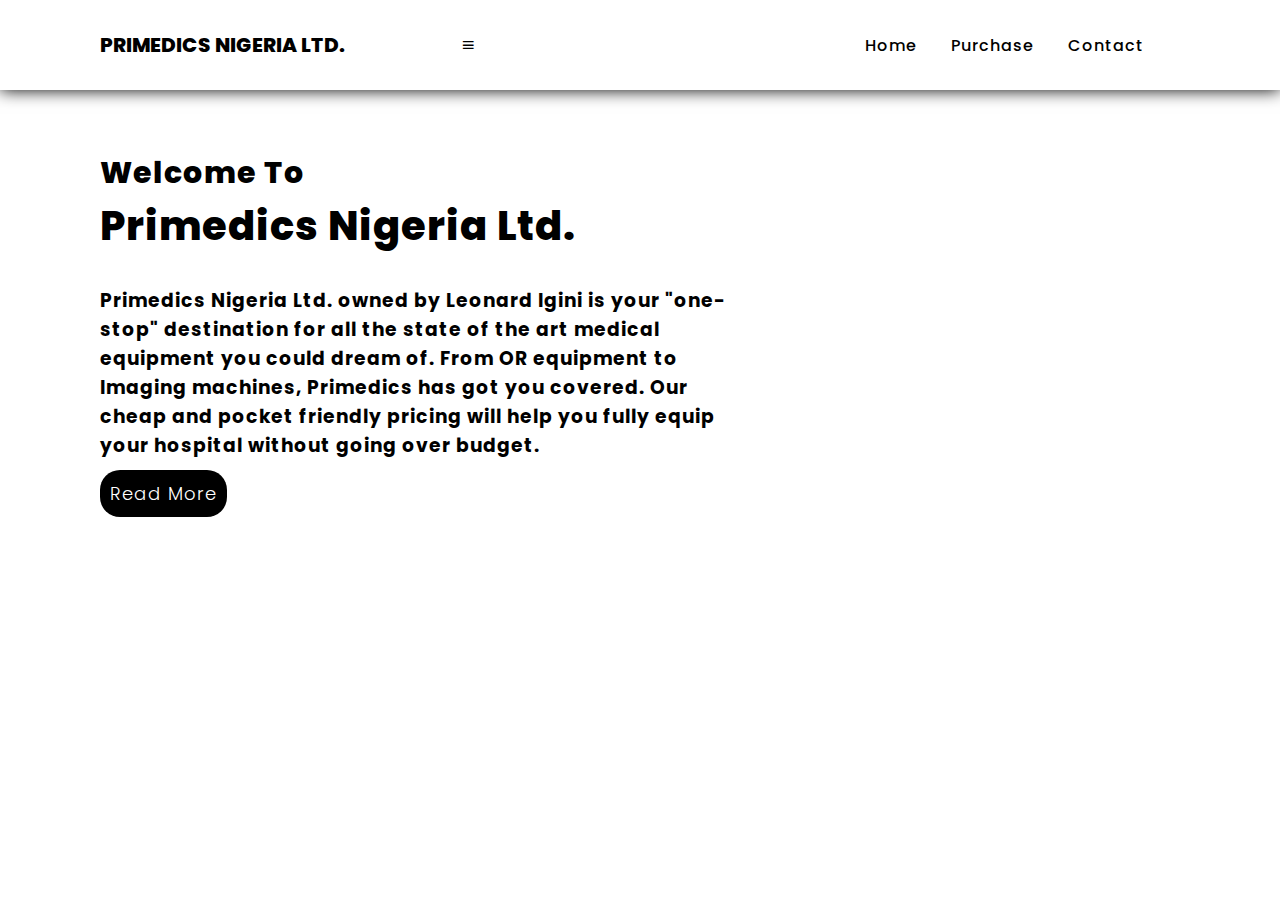
<file: index.html>
<html lang="en">
<head>
    <meta charset="UTF-8">
    <meta http-equiv="X-UA-Compatible" content="IE=edge">
    <meta name="viewport" content="width=device-width, initial-scale=1.0">
    <link rel="stylesheet" href="style.css">
    <link href='https://unpkg.com/boxicons@2.1.4/css/boxicons.min.css' rel='stylesheet'>
    <title>Primedics</title>
</head>
<body>
    <header>
        <a href="#" class="logo" id="logo">Primedics Nigeria Ltd.</a>
        <i class='bx bx-menu' id="menu-icon"></i>
        <div class="navbar">
            <a href=""></a>
            <a href="index.html" id="nav">Home</a>
            <a href="purchase.html" id="nav1">Purchase</a>
            <a href="#" id="nav2">Contact</a>
            <!-- <button id="theme">Dark/light theme</button> -->
        </div>
    </header>    
        <section>
           <section class="home" id="home">
            <div class="home-text">
                <h2 id="welcome">Welcome To</h2>
                <h1 id="primedics">Primedics Nigeria Ltd.</h1>
                <h3 id="hometxt">
                    Primedics Nigeria Ltd. owned by Leonard Igini is your "one-stop" 
                    destination for all the state of the art medical equipment you could dream of. From OR 
                    equipment to Imaging machines, Primedics has got you covered. Our cheap and
                    pocket friendly pricing will help you fully equip your hospital without going over budget.
                </h3>
                <a href="about.html" class="about-btn" id="abtbtn">Read More</a>
            </div>
           </section>
            
        </section>
        <script src="index.js"></script>
</body>
</html>
</file>
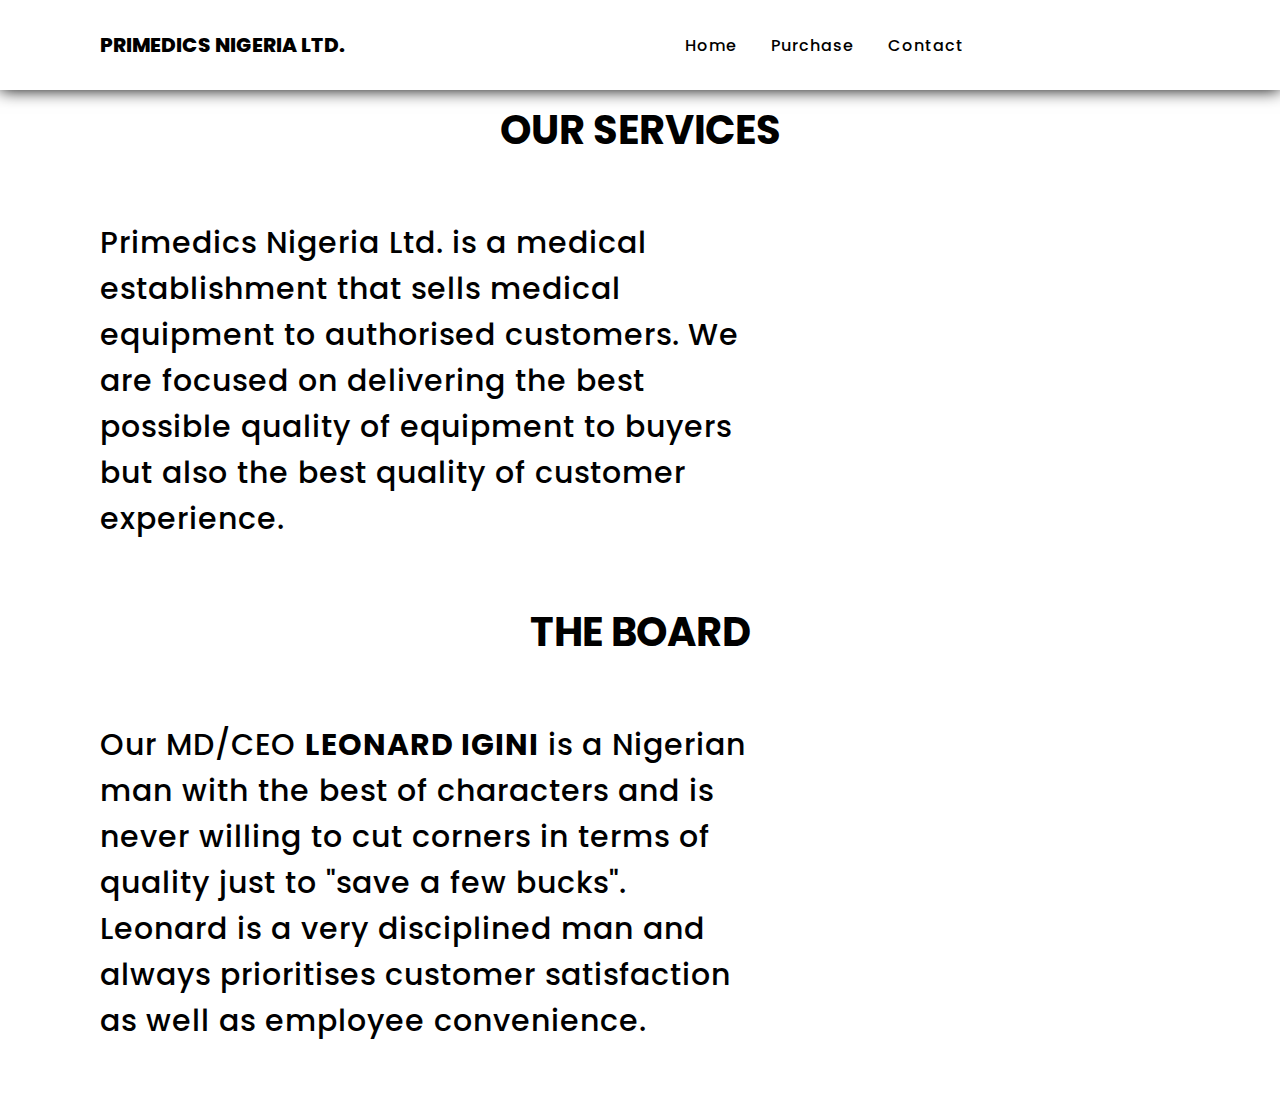
<file: about.html>
<html lang="en">
<head>
    <meta charset="UTF-8">
    <meta http-equiv="X-UA-Compatible" content="IE=edge">
    <meta name="viewport" content="width=device-width, initial-scale=1.0">
    <link rel="stylesheet" href="style.css">
    <title>Primedics</title>
</head>
<body>
    <header id="abthead">
        <a href="#" class="logo">Primedics Nigeria Ltd.</a>
        <div class="navbar">
            <a href=""></a>
            <a href="index.html">Home</a>
            <a href="purchase.html">Purchase</a>
            <a href="#">Contact</a>
        </div>
    </header>
    <section class="abt-text">
        <div class="abt-head">Our Services</div>
        <h3 class="services">
            Primedics Nigeria Ltd. is a medical establishment that sells medical 
            equipment to authorised customers. We are focused on delivering the 
            best possible quality of equipment to buyers but also the best quality 
            of customer experience. 
        </h3>
    </section>
    <section class="board">
        <div class="abt-head">The Board</div>
        <h4 class="services">
            Our MD/CEO <span class="md-name">Leonard Igini</span> is a Nigerian man with the best 
            of characters and is never willing to cut corners in terms of quality
            just to "save a few bucks". Leonard is a very disciplined man and always 
            prioritises customer satisfaction as well as employee convenience.
        </h4>
    </section>
    <script src="index.js"></script>
</body>
</html>
</file>
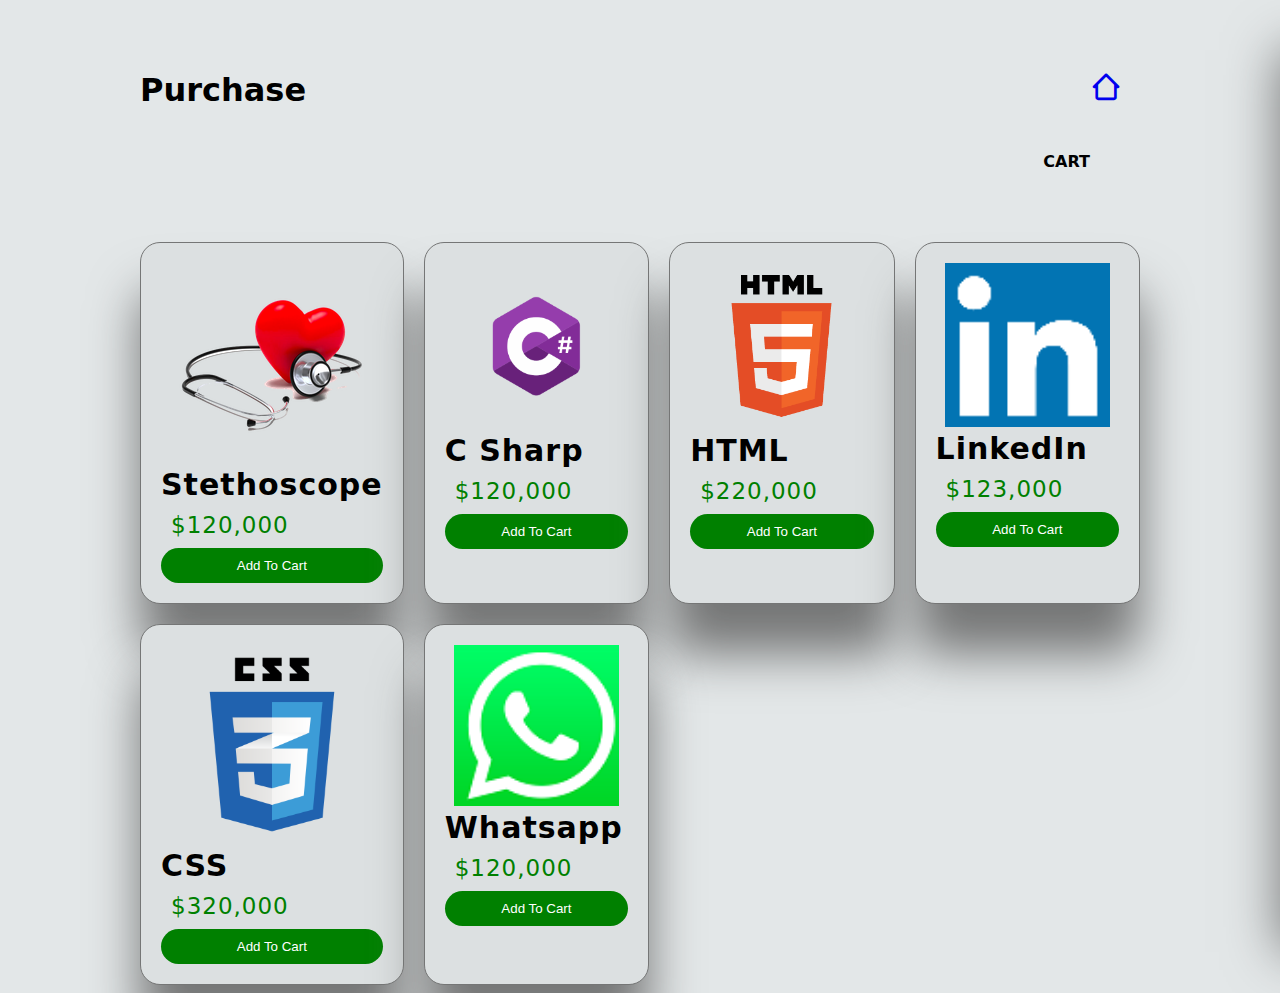
<file: shop.html>
<!DOCTYPE html>
<html lang="en">
<head>
    <meta charset="UTF-8">
    <meta http-equiv="X-UA-Compatible" content="IE=edge">
    <meta name="viewport" content="width=device-width, initial-scale=1.0">
    <title>Document</title>
    <link rel="stylesheet" href="shop.css">
    <link href='https://unpkg.com/boxicons@2.1.4/css/boxicons.min.css' rel='stylesheet'>
</head>
<body class="">
      
    <div class="container">
        <header>
            <h1>Purchase </h1>
            <h1><a href="index.html"><!--The home button--><i class='bx bx-home-alt-2'></i></a></h1>

            <div class="shopping">
                <!--This is the div that opens the cart-->
                <h4>CART</h4>
            </div>
        </header>

        <div class="list">
          <!--This is the stuff for sale, the actual code is in the js file-->
        </div>
    </div>
    <div class="card">
        <!--This is the cart itself-->
        <h1>Your Cart</h1>
        <ul class="listCard">
        </ul>
        <div class="checkOut">
            <div class="total">0</div>
            <div class="closeShopping">Close</div>
        </div>
    </div>

    <script src="shop.js"></script>
</body>
</html>
</file>
<file: style.css>
@import url('https://fonts.googleapis.com/css2?family=Poppins:wght@300;400;500;600;700;800;900&display=swap');

*{
    padding: 0;
    margin: 0;
    box-sizing: border-box;
    font-family: 'Poppins', sans-serif;
    width: 100%;
}

header{
    position: relative;
    top: 0;
    width: 100%;
    padding: 30px 100px;
    display: flex;
    justify-content: space-between;
    align-items: center;
    background-color: white;
    box-shadow: 0 0 1rem black;
}

header .logo{
    position: relative;
    color: black;
    text-decoration: none;
    text-transform: uppercase;
    font-size: 20px;
    font-weight: 800;
}

header .navbar a{
    color: black;
    text-decoration: none;
    font-weight: 500;
    letter-spacing: 1px;
    padding: 2px 15px;
}

header .navbar a:hover{
    text-shadow: 0 0 1rem black;
}

.about-btn{
    display: block;
    margin-top: 10px;
    text-decoration: none;
    padding: 10px;
    background-color: black;
    color: white;
    width: fit-content;
    border-radius: 20px;
    font-size: 18px;
}

.about-btn:hover{
    box-shadow: 0 0 1rem black;
}

.home-text{
    max-width: 650px;
    margin: 60px 100px;
    font-weight: 300;
    letter-spacing: 1px;
    color: black;
}

.home-text h1,h2{
    color: black;
    font-size: 30px;
    font-weight: 800;
}

.home-text h1{
    color: black;
    margin-bottom: 30px;
    font-size: 40px;
}

.abt-head{
    margin-top: 10px;
    text-align: center;
    font-size: 40px;
    color: black;
    font-weight: 650;
    text-transform: uppercase;
}

.services{
    max-width: 650px;
    margin: 60px 100px;
    font-size: 30px;
    font-weight: 500;
    letter-spacing: 1px;
    color: black;
}

.home-img{
    width: 20vw;
    display: flex;
}

.board{
    background: white;
}

.md-name{
    text-transform: uppercase;
    font-weight: 700;
}

@media (max-width: 1200px) {
    html{
        font-size: 55%;
    }
}

@media (max-width: 991px) {
    header{
        padding: 2rem 3%;
    }

    section{
        padding: 10rem 3% 2rem;
    }

    .projects{
        padding-bottom: 7rem;
    }

    .contact{
        min-height: auto;
    }

    .footer{
        padding: 2rem 3%;
    }
}

@media (max-width: 768px) {
    #menu-icon{
        display: block;
    }

    .navbar{
        position: absolute;
        top: 100%;
        left: 0;
        width: 100%;
        padding: 1rem 3%;
        background: var(--bg-color);
        border-top: .1rem solid rgba( 0, 0, 0, .2);
        box-shadow: 0 .5rem 1rem rgba( 0, 0, 0, .2);
        display: none;
    }

    .navbar.active{
        display: block;
    }

    .navbar a{
        display: block;
        font-size: 2rem;
        margin: 3rem 0;
    }

    .home{
        flex-direction: column;
    }

    .home-content h3{
        font-size: 2.6rem;
    }

    .home-content h1{
        font-size: 5rem;
    }

    .home-img img{
        width: 70vw;
        margin-top: 4rem; 
    }

    .about{
        flex-direction: column-reverse;
    }

    .about img{
        width: 70vw;
        margin-top: 4rem;
    }

    .techstack h2 {
        margin-bottom: 3rem;

    }

    .projects h2{
        margin-bottom: 3rem;
    }

    .projects-container{
        grid-template-columns: repeat(2, 1fr);
    }
}

@media (max-width: 617px) {
    .projects-container{
        grid-template-columns: 1fr;
    }
}

@media (max-width: 450px) {
    html{
        font-size: 50%;
    }

    .contact form .input-box input{
        width: 100%;
    }
}

@media (max-width: 365px){
    .home-img img{
        width: 90vw;
    }

    .footer{
        flex-direction: column-reverse;
    }

    .footer p{
        text-align: center;
        margin-top: 2rem;
    }
}
</file>
<file: shop.css>
body{
    background-color: #E3E7E8;
    font-family: system-ui;
}
.container{
    width: 1000px;
    margin: auto;
    transition: 0.5s;
}
header{
    display: grid;
    grid-template-columns: 1fr 50px;
    margin-top: 50px;
}
header .shopping{
    position: relative;
    text-align: right;
    cursor: pointer;
}
header .shopping img{
    width: 40px;
}
header .shopping span{
    background: red;
    border-radius: 50%;
    display: flex;
    justify-content: center;
    align-items: center;
    color: #fff;
    position: absolute;
    top: -5px;
    left: 80%;
    padding: 3px 10px;
}
.list{
    display: grid;
    grid-template-columns: repeat(4, 1fr);
    column-gap: 20px;
    row-gap: 20px;
    margin-top: 50px;
}
.list .item{
    border-radius: 20px;
    border: 1px solid #757676;
    text-align: center;
    background-color: #DCE0E1;
    padding: 20px;
    box-shadow: 0 50px 50px #757676;
    letter-spacing: 1px;
    transition: 0.2s;
}
.list .item:hover{
    box-shadow: none;
}
.list .item img{
    width: 90%;
}
.list .item .title{
    font-weight: 600;
    font-size: 30px;
    text-align: left;
}
.list .item .price{
    margin: 10px;
    color: green;
    font-weight: 500;
    font-size: 23px;
    text-align: left;
}
.list .item button{
    background-color: green;
    color: #fff;
    width: 100%;
    padding: 10px;
    border: none;
    border-radius: 20px;
}
.card{
    position: fixed;
    top:0;
    left: 100%;
    width: 500px;
    background-color: #DCE0E1;
    border: 1px solid #757676;
    box-shadow: 0 50px 50px #757676;
    height: 100vh;
    transition: 0.5s;
}
.active .card{
    left: calc(100% - 500px);
}
.active .container{
   transform: translateX(-200px);
}
.card h1{
    color: #E8BC0E;
    font-weight: 100;
    margin: 0;
    padding: 0 20px;
    height: 80px;
    display: flex;
    align-items: center;
}
.card .checkOut{
    position: absolute;
    bottom: 0;
    width: 100%;
    display: grid;
    grid-template-columns: repeat(2, 1fr);

}
.card .checkOut div{
    background-color: #E8BC0E;
    width: 100%;
    height: 70px;
    display: flex;
    justify-content: center;
    align-items: center;
    font-weight: bold;
    cursor: pointer;
}
.card .checkOut div:nth-child(2){
    background-color: #1C1F25;
    color: #fff;
}
.listCard li{
    display: grid;
    grid-template-columns: 100px repeat(3, 1fr);
    color: black;
    font-weight: 400;
    row-gap: 10px;
}
.listCard li div{
    display: flex;
    justify-content: center;
    align-items: center;
}
.listCard li img{
    width: 90%;
}
.listCard li button{
    background-color: #fff5;
    border: none;
}
.listCard .count{
    margin: 0 10px;
}
</file>
